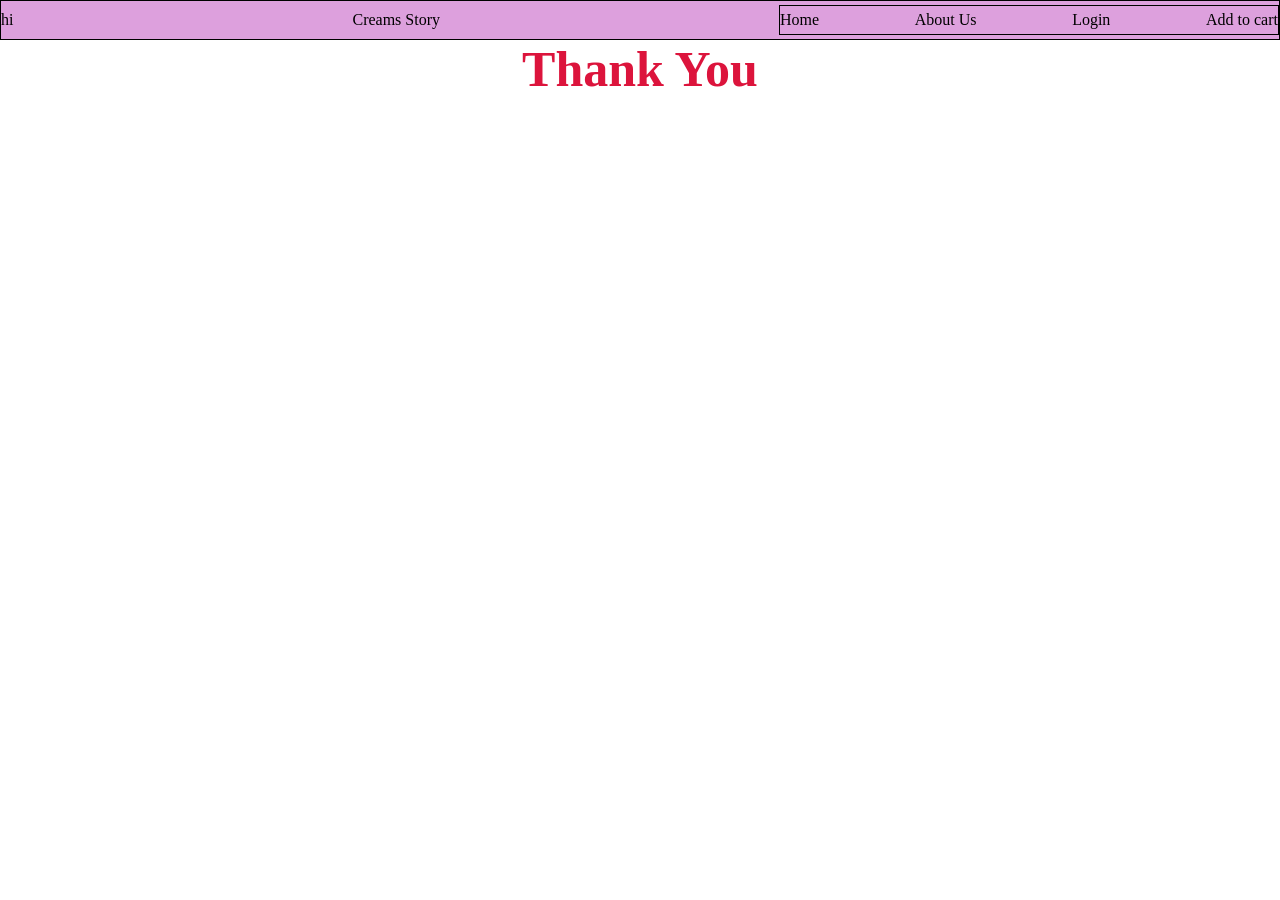
<file: index.html>
<!DOCTYPE html>
<html lang="en">
<head>
    <meta charset="UTF-8">
    <meta name="viewport" content="width=device-width, initial-scale=1.0">
    <title>Document</title>
    <link rel="stylesheet" href="/index.css">
</head>
<body>
    <div class="container">
        <div class="container1">
           hi
        </div>
        <div class="container2">
            Creams Story
        </div>
        <div class="container3">
            <div>Home</div>
            <div>About Us</div>
            <div>Login</div>
            <div>Add to cart</div>
        </div>
    </div>

    <center><h1 id="me">Thank You</h1></center>
</body>
</html>
</file>
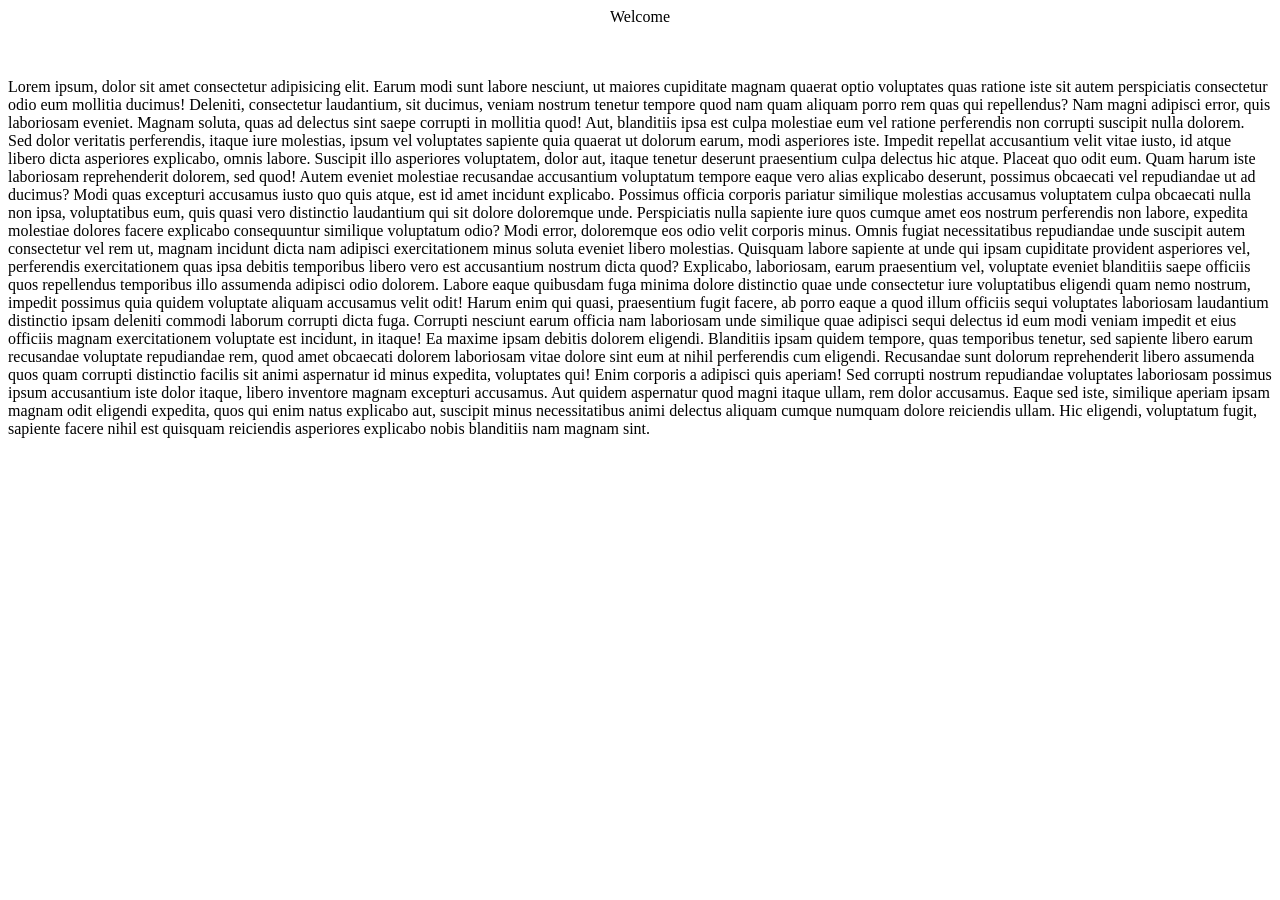
<file: hi.html>
<!DOCTYPE html>
<html lang="en">

<head>
    <meta charset="UTF-8">
    <meta name="viewport" content="width=device-width, initial-scale=1.0">
    <title>Document</title>
    <link rel="stylesheet" href="/hi.html">
</head>

<body>
    <center>Welcome</center>
    <br><br>
    <p>Lorem ipsum, dolor sit amet consectetur adipisicing elit. Earum modi sunt labore nesciunt, ut maiores cupiditate
        magnam quaerat optio voluptates quas ratione iste sit autem perspiciatis consectetur odio eum mollitia ducimus!
        Deleniti, consectetur laudantium, sit ducimus, veniam nostrum tenetur tempore quod nam quam aliquam porro rem
        quas qui repellendus? Nam magni adipisci error, quis laboriosam eveniet. Magnam soluta, quas ad delectus sint
        saepe corrupti in mollitia quod! Aut, blanditiis ipsa est culpa molestiae eum vel ratione perferendis non
        corrupti suscipit nulla dolorem. Sed dolor veritatis perferendis, itaque iure molestias, ipsum vel voluptates
        sapiente quia quaerat ut dolorum earum, modi asperiores iste. Impedit repellat accusantium velit vitae iusto, id
        atque libero dicta asperiores explicabo, omnis labore. Suscipit illo asperiores voluptatem, dolor aut, itaque
        tenetur deserunt praesentium culpa delectus hic atque. Placeat quo odit eum. Quam harum iste laboriosam
        reprehenderit dolorem, sed quod! Autem eveniet molestiae recusandae accusantium voluptatum tempore eaque vero
        alias explicabo deserunt, possimus obcaecati vel repudiandae ut ad ducimus? Modi quas excepturi accusamus iusto
        quo quis atque, est id amet incidunt explicabo. Possimus officia corporis pariatur similique molestias accusamus
        voluptatem culpa obcaecati nulla non ipsa, voluptatibus eum, quis quasi vero distinctio laudantium qui sit
        dolore doloremque unde. Perspiciatis nulla sapiente iure quos cumque amet eos nostrum perferendis non labore,
        expedita molestiae dolores facere explicabo consequuntur similique voluptatum odio? Modi error, doloremque eos
        odio velit corporis minus. Omnis fugiat necessitatibus repudiandae unde suscipit autem consectetur vel rem ut,
        magnam incidunt dicta nam adipisci exercitationem minus soluta eveniet libero molestias. Quisquam labore
        sapiente at unde qui ipsam cupiditate provident asperiores vel, perferendis exercitationem quas ipsa debitis
        temporibus libero vero est accusantium nostrum dicta quod? Explicabo, laboriosam, earum praesentium vel,
        voluptate eveniet blanditiis saepe officiis quos repellendus temporibus illo assumenda adipisci odio dolorem.
        Labore eaque quibusdam fuga minima dolore distinctio quae unde consectetur iure voluptatibus eligendi quam nemo
        nostrum, impedit possimus quia quidem voluptate aliquam accusamus velit odit! Harum enim qui quasi, praesentium
        fugit facere, ab porro eaque a quod illum officiis sequi voluptates laboriosam laudantium distinctio ipsam
        deleniti commodi laborum corrupti dicta fuga. Corrupti nesciunt earum officia nam laboriosam unde similique quae
        adipisci sequi delectus id eum modi veniam impedit et eius officiis magnam exercitationem voluptate est
        incidunt, in itaque! Ea maxime ipsam debitis dolorem eligendi. Blanditiis ipsam quidem tempore, quas temporibus
        tenetur, sed sapiente libero earum recusandae voluptate repudiandae rem, quod amet obcaecati dolorem laboriosam
        vitae dolore sint eum at nihil perferendis cum eligendi. Recusandae sunt dolorum reprehenderit libero assumenda
        quos quam corrupti distinctio facilis sit animi aspernatur id minus expedita, voluptates qui! Enim corporis a
        adipisci quis aperiam! Sed corrupti nostrum repudiandae voluptates laboriosam possimus ipsum accusantium iste
        dolor itaque, libero inventore magnam excepturi accusamus. Aut quidem aspernatur quod magni itaque ullam, rem
        dolor accusamus. Eaque sed iste, similique aperiam ipsam magnam odit eligendi expedita, quos qui enim natus
        explicabo aut, suscipit minus necessitatibus animi delectus aliquam cumque numquam dolore reiciendis ullam. Hic
        eligendi, voluptatum fugit, sapiente facere nihil est quisquam reiciendis asperiores explicabo nobis blanditiis
        nam magnam sint.</p>
</body>

</html>
</file>
<file: index.css>
* {
    margin: 0px;
    padding: 0px;
    box-sizing: border-box;
}
.container {
    width: 100%;
    height: 40px;
    border: 1px solid black;
    background-color: plum;
    display: flex;
    align-items: center;
    justify-content: space-between;
}
.container3 {
     width: 500px;
    height: 30px;
    border: 1px solid black;
    display: flex;
    align-items: center;
    justify-content: space-between;
}
#me {
    color: crimson;
    font-size: 50px;
}
</file>
